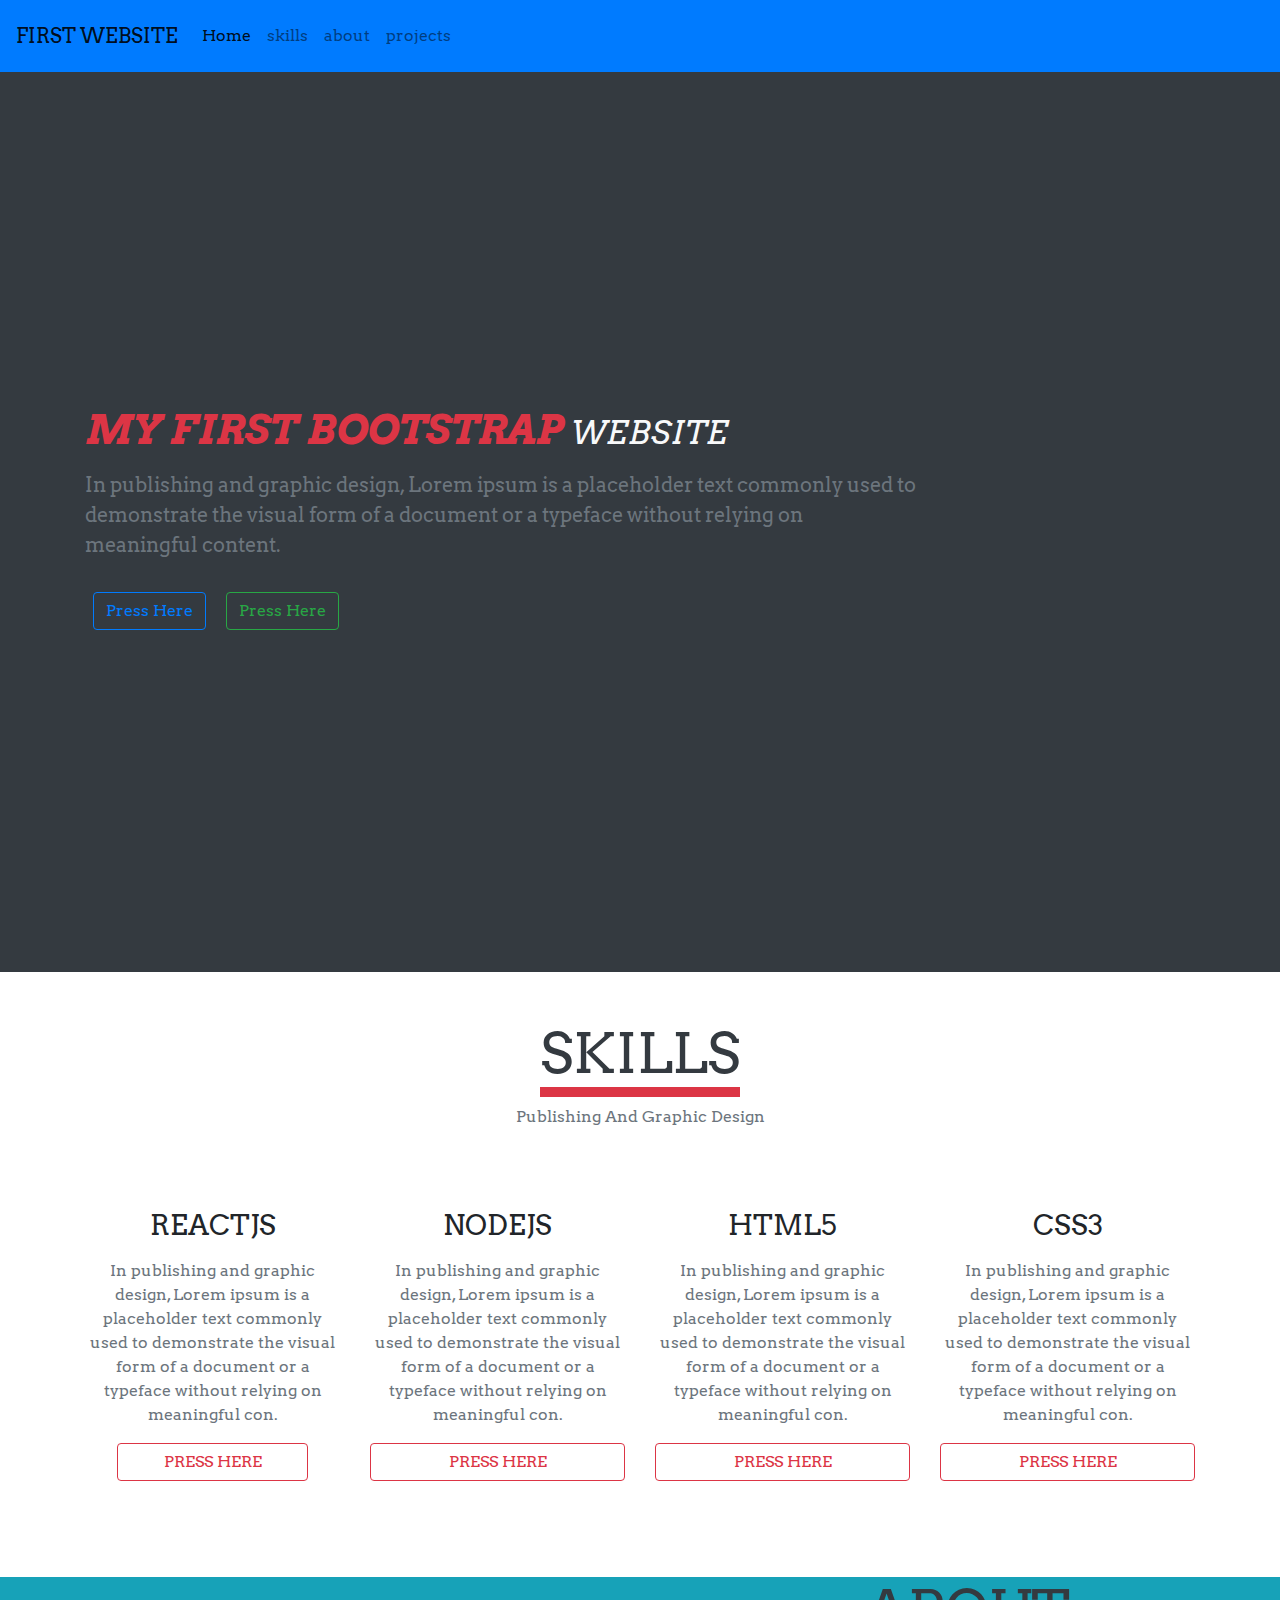
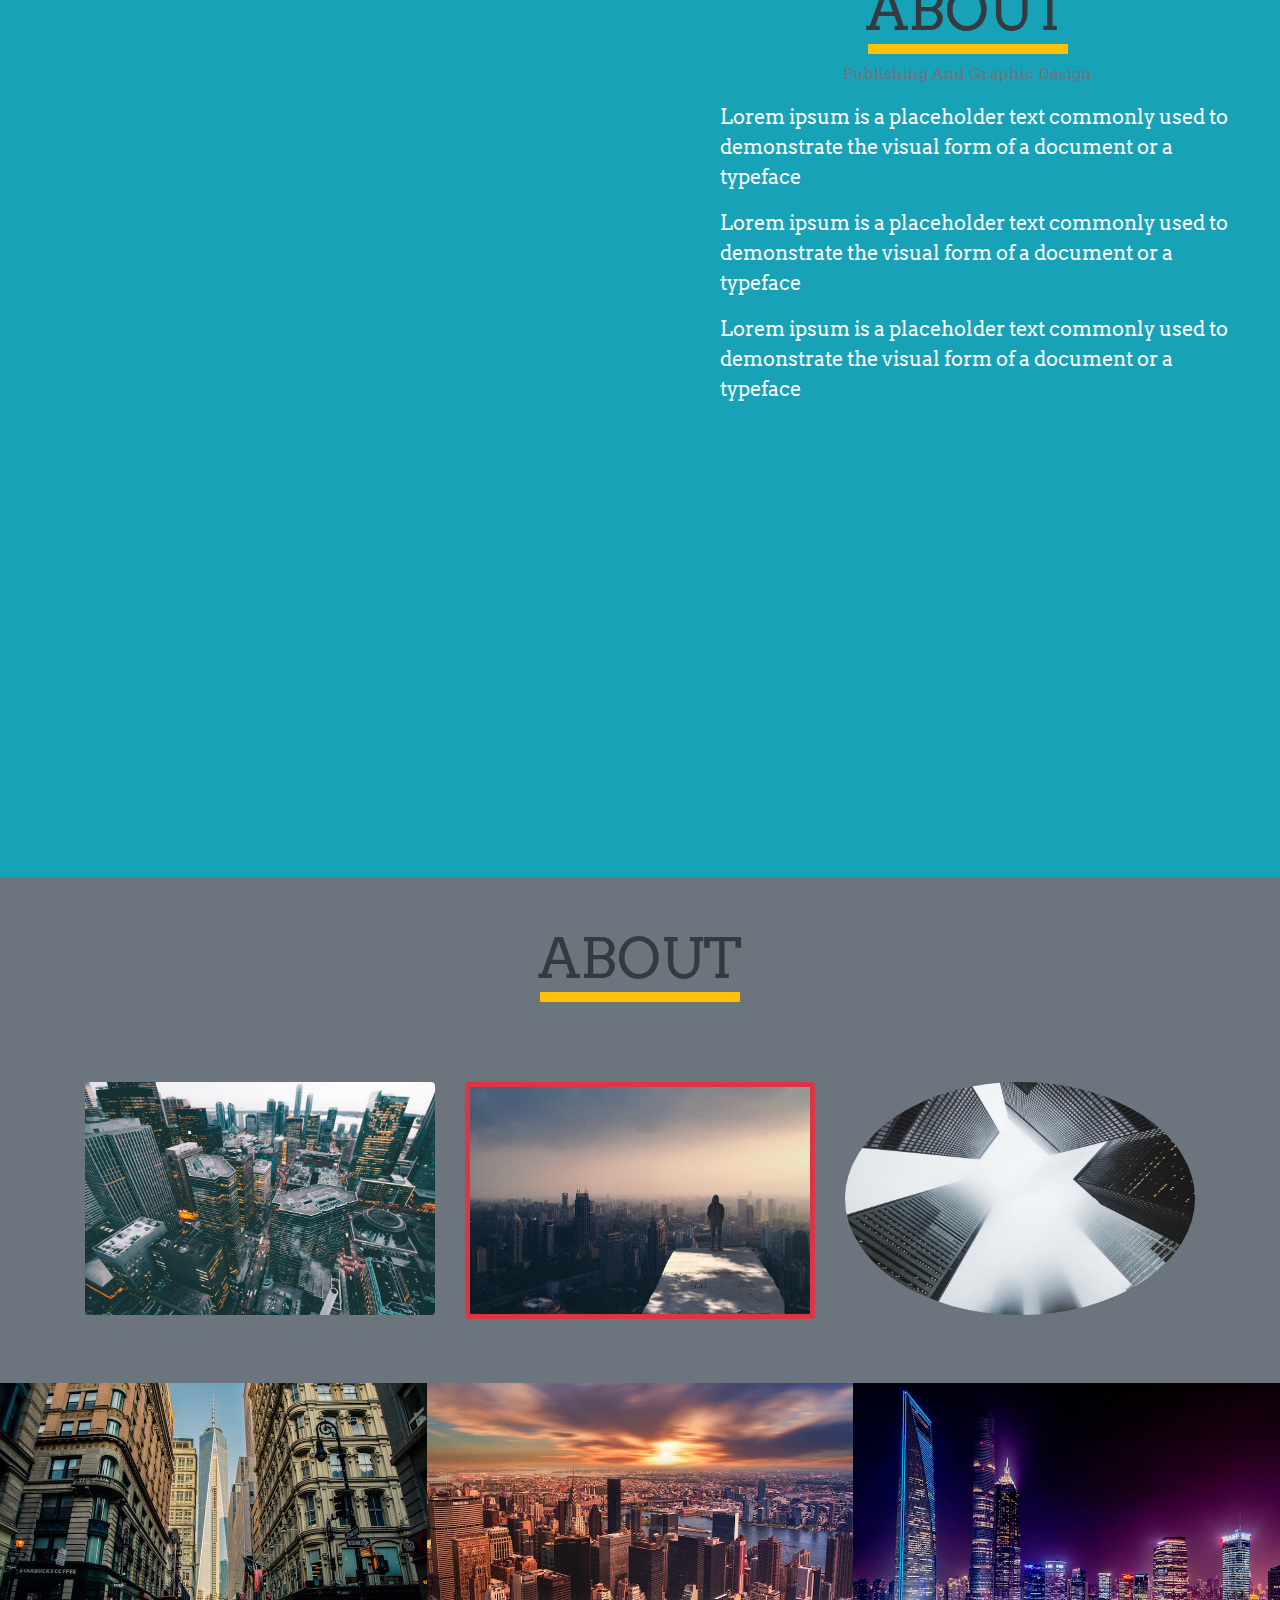
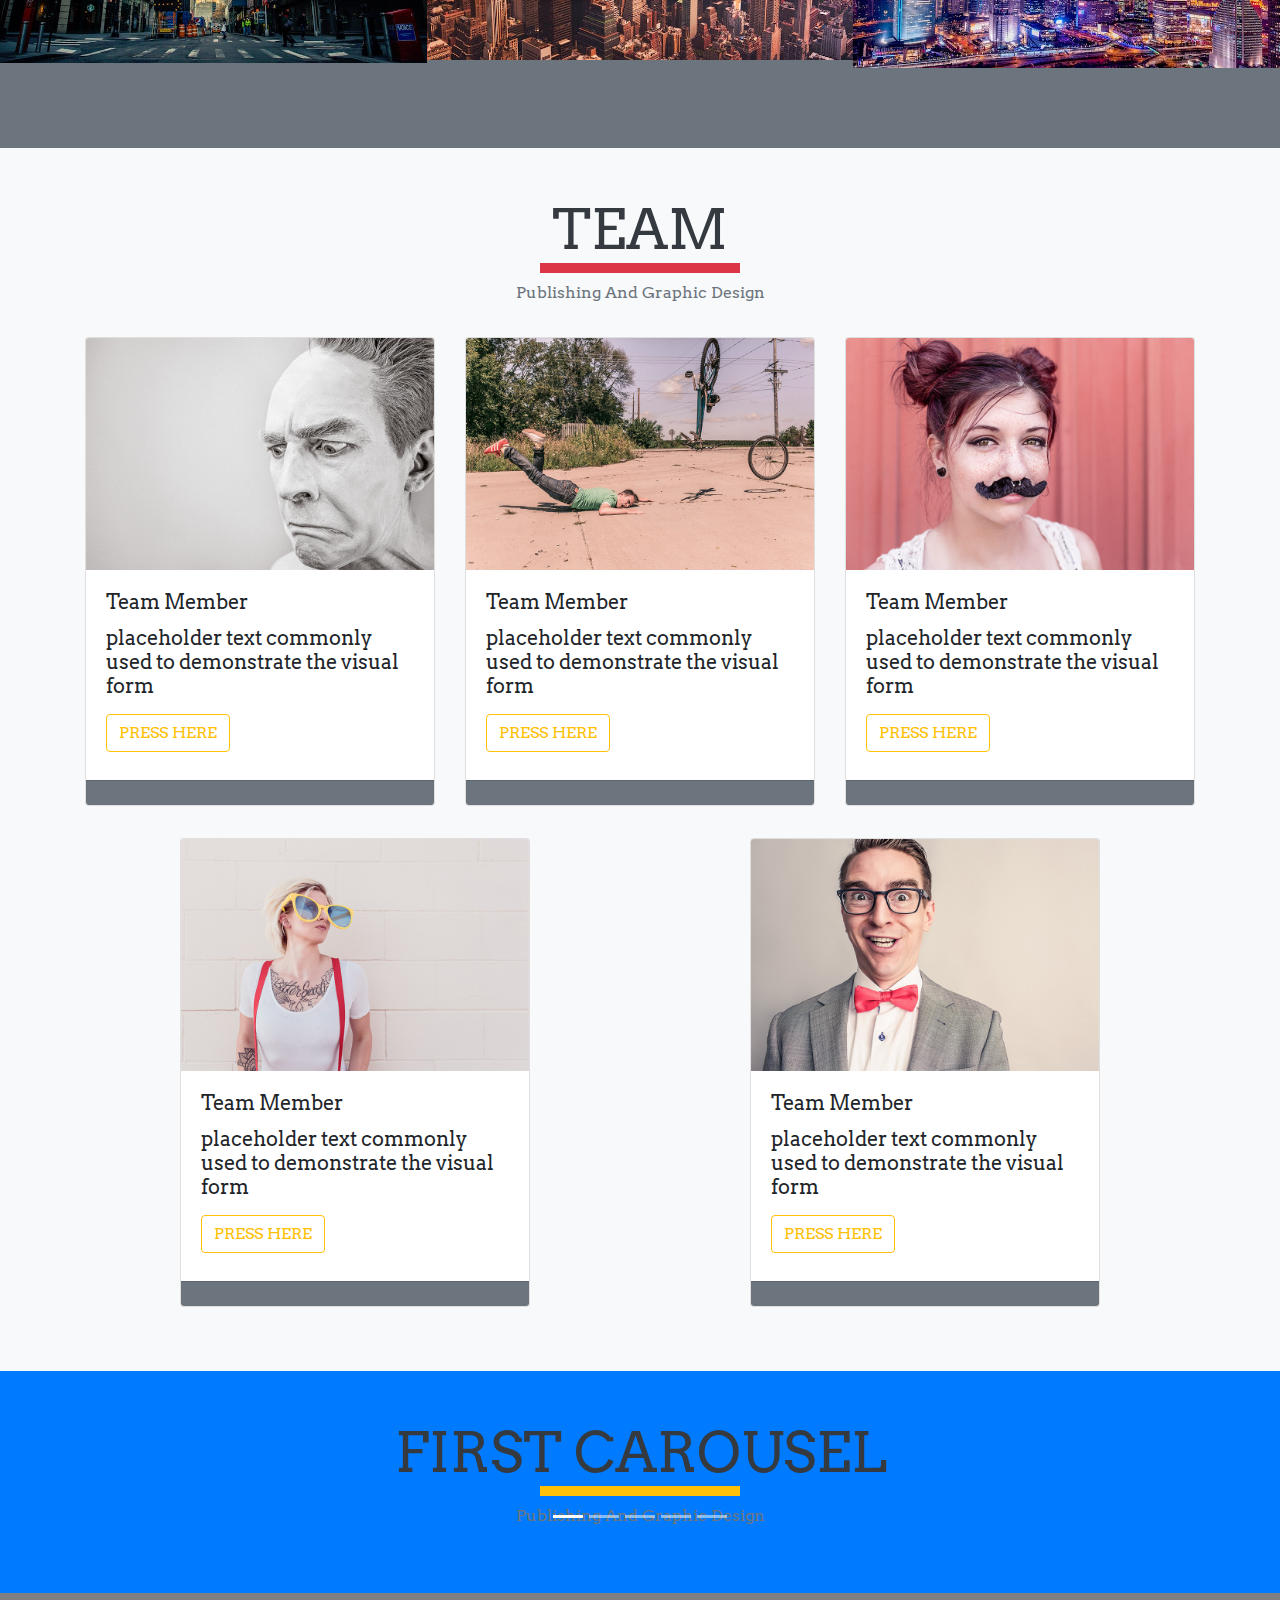
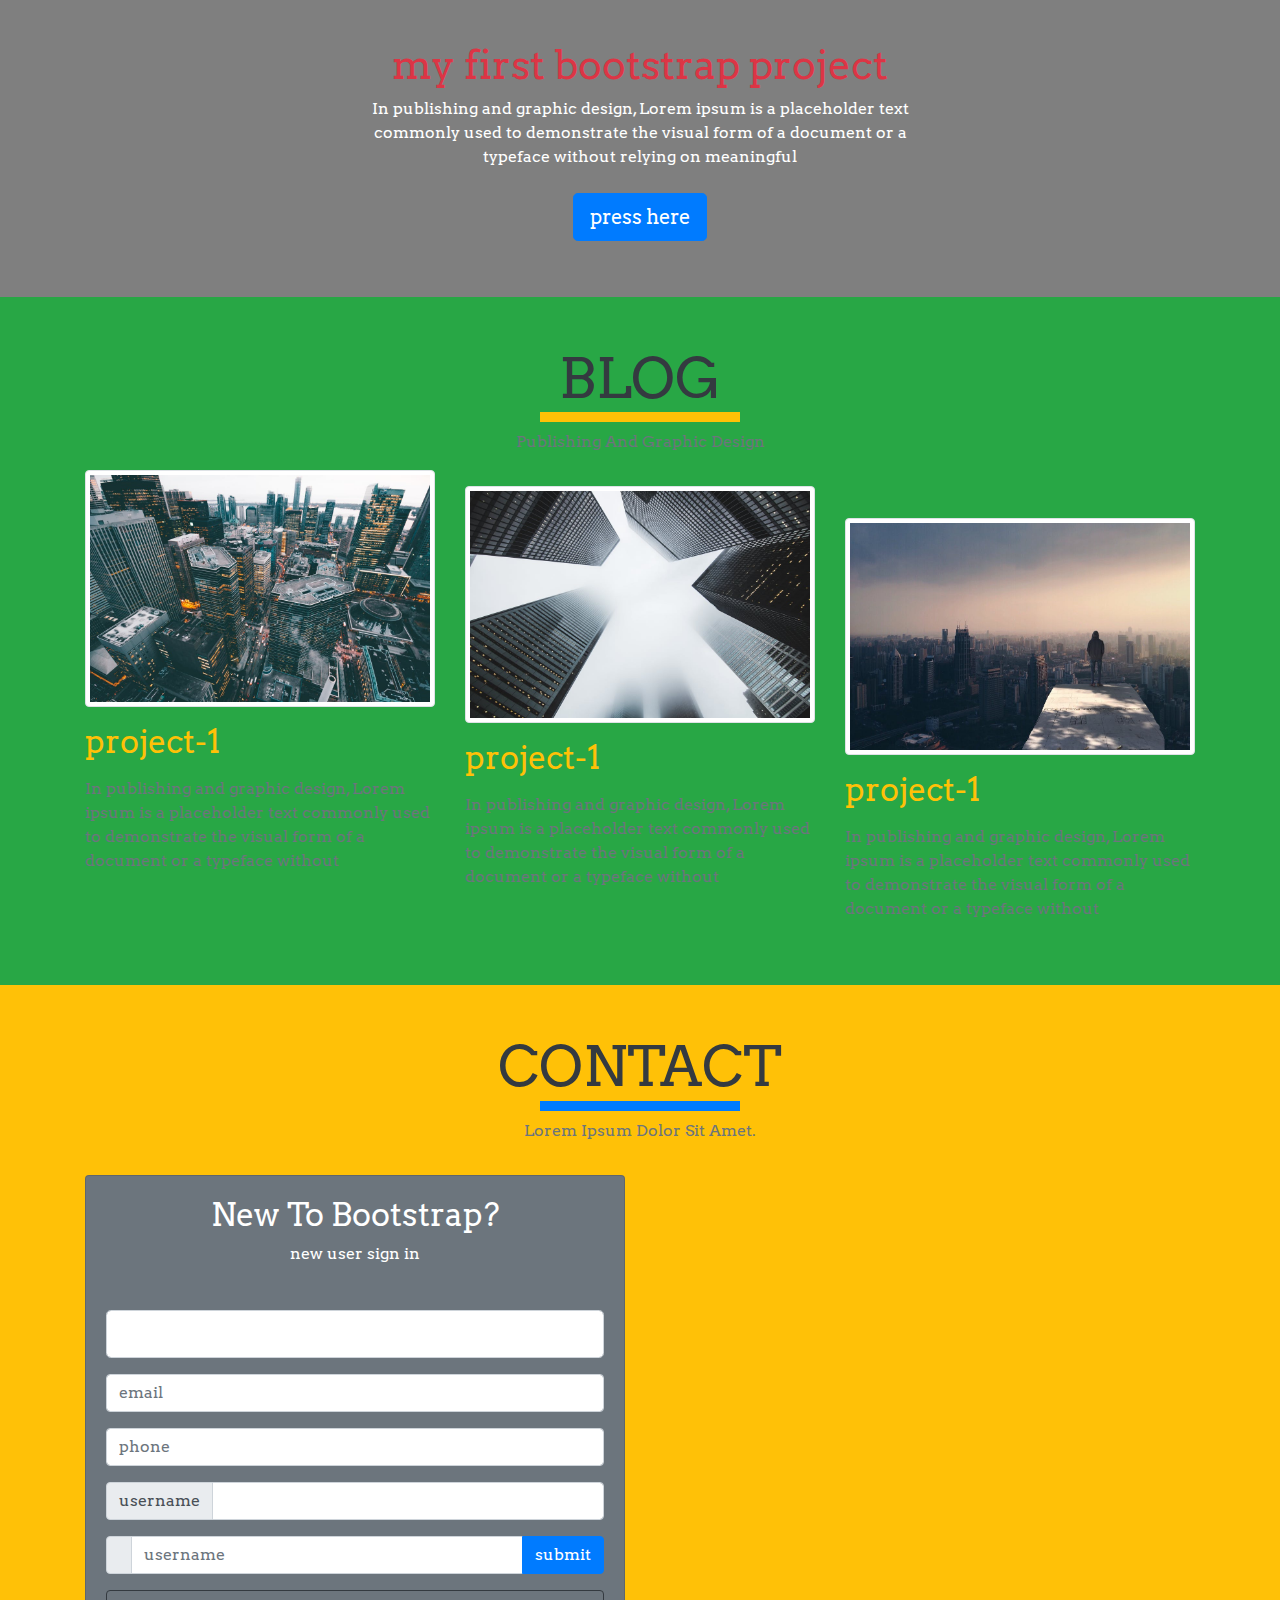
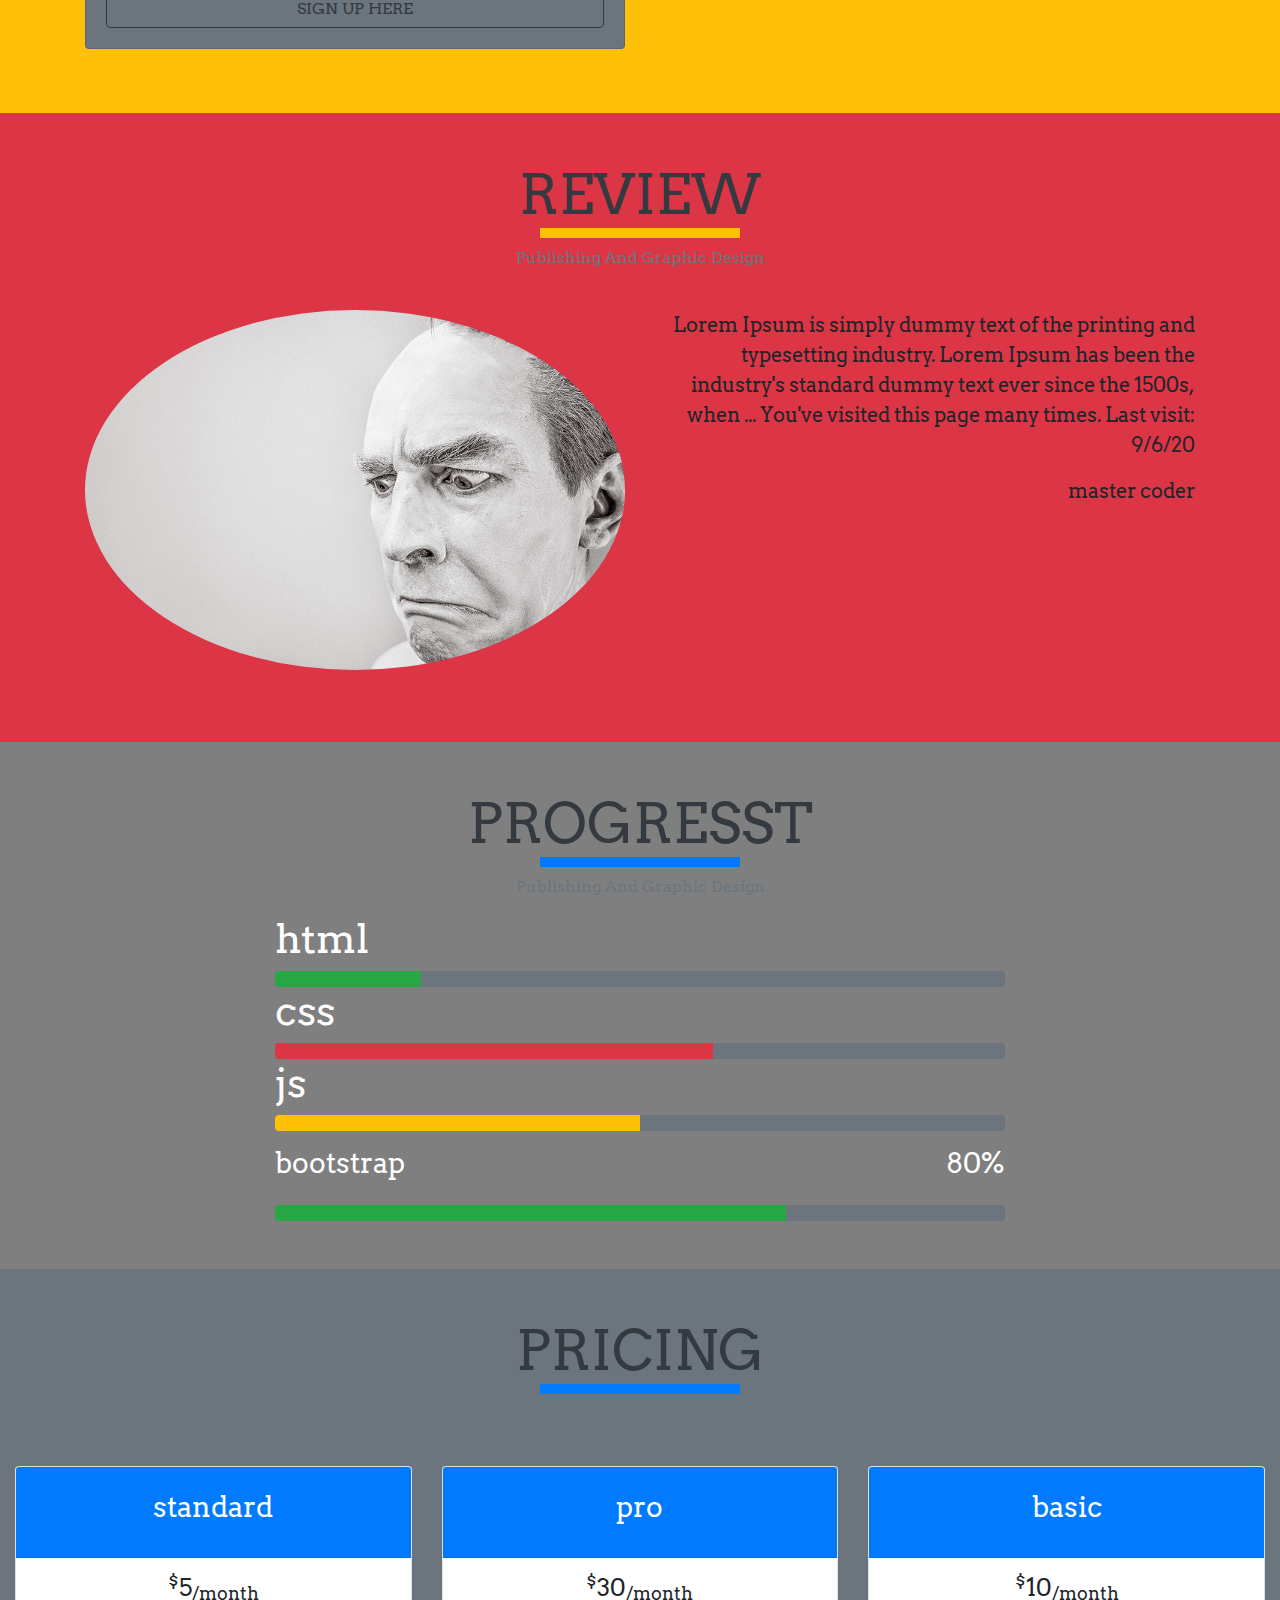
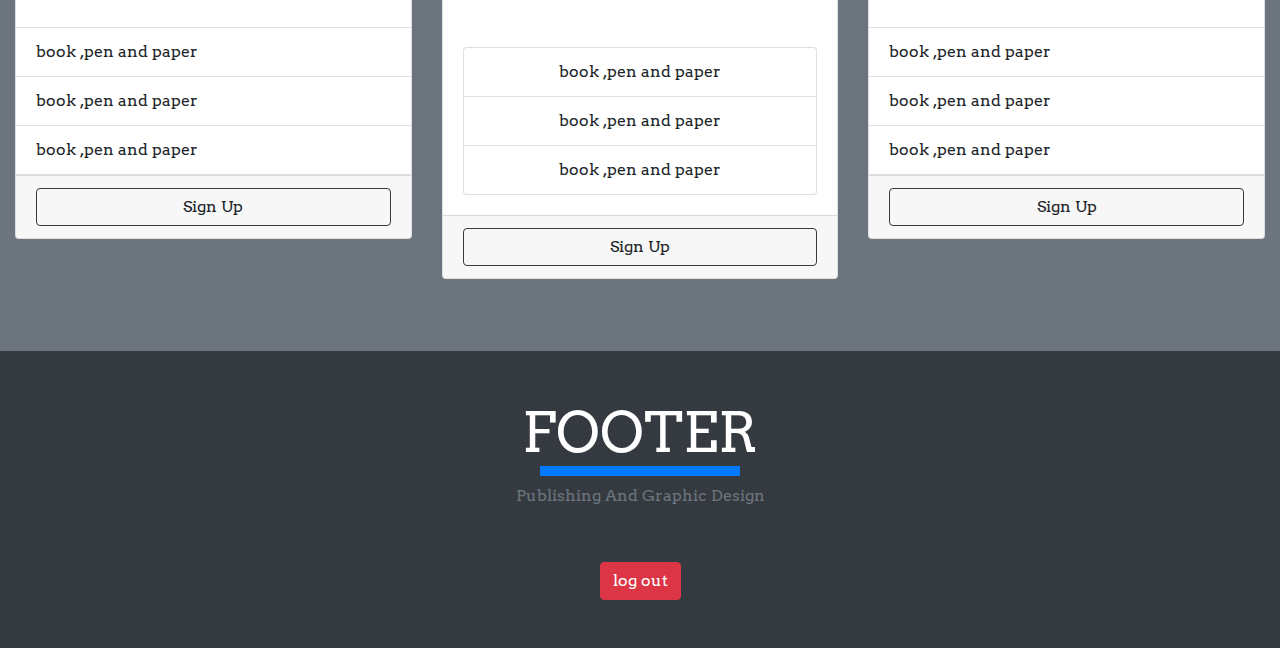
<file: index.html>
<!DOCTYPE html>
<html class="no-js">
<head>
    <meta charset="utf-8">
    <meta http-equiv="X-UA-Compatible" content="IE=edge">
    <title>First bootstrap project</title>
    <meta name="description" content="">
    <meta name="viewport" content="width=device-width, initial-scale=1">

    <!-- Importing fonts -->
    <link href="https://fonts.googleapis.com/css2?family=Arvo:wght@700&display=swap" rel="stylesheet">
    <!-- importing font awesome-->
    <link rel="stylesheet" href="https://pro.fontawesome.com/releases/v5.10.0/css/all.css" integrity="sha384-AYmEC3Yw5cVb3ZcuHtOA93w35dYTsvhLPVnYs9eStHfGJvOvKxVfELGroGkvsg+p" crossorigin="anonymous"/> 

    <!-- Importing CSSs -->
    <link rel="stylesheet" href="plugins/bootstrap/bootstrap.min.css">
    <link rel="stylesheet" href="plugins/owl-carousel/owl.carousel.css">
    <link rel="stylesheet" href="plugins/magnific-popup/magnific-popup.css">
    <link rel="stylesheet" href="css/style.css">
  </head>
 <body> 
   <!--navbar-->
   <nav class="navbar py-3 navbar-light bg-primary navbar-expand-sm">
     <!--logo-->
     <a href="#" class="navbar-brand text-uppercase font-itelic">first website</a>
     <button class="navbar-toggler" data-toggle="collapse" data-target="#navbarLinks" type="button">
       <span class="navbar-toggler-icon"></span>
     </button>
     <div class="collapse navbar-collapse" id="navbarLinks">
       <ul class="navbar-nav">
         <li class="nav-item active"><a href="#header" class="nav-link">Home</a></li>
         <li class="nav-item"><a href="#skills" class="nav-link">skills</a></li>
         <li class="nav-item"><a href="#about" class="nav-link">about</a></li>
         <li class="nav-item"><a href="#projects" class="nav-link">projects</a></li>
       </ul>
     </div>

   </nav>
   <!--navbar-->

   <header class="bg-dark" id="header">
     <div class="container">
       <div class="row height align-items-center">
         <div class="col">
           <h1 class="text-danger text-uppercase font-weight-bold font-italic">
             <strong>my first bootstrap</strong>
             <small class="text-light">website</small>
            </h1>
            <p class="text-muted lead py-2 w-75">
              In publishing and graphic design, Lorem ipsum is a placeholder text commonly used to demonstrate the visual form of a document or a typeface without relying on meaningful content.
            </p>
            <a href="#" class="btn btn-outline-primary btn-large m-2 text-capitalize">press here</a>
            <a href="#" class="btn btn-outline-success btn-large m-2 text-capitalize">press here</a>
         </div>
       </div>
     </div>
   </header>
   <!--end of header-->
   
  <!--skills section-->
  <section id="skills" class="py-5 bg-white">
   <div class="container">
     <!--title -->
     <div class="row">
       <div class="col text-center" >
         <h1 class="display-4 text-uppercase text-dark mb-0">
           <strong>skills</strong>
         </h1>
         <div class="title-underline bg-danger"></div>
         <p class="mt-2 text-capitalize text-muted">
           publishing and graphic design</p>
       </div>
     </div>
  <!--end of title-->

  <div class="row">
    <!--single col-->
    <div class="col-md-6 col-lg-3 text-center my-5">
      <i class="fab fa-react fa-3x text-danger "></i>
      <h3 class ="text-uppercase my-3">reactjs</h3>
      <p class="text-muted">In publishing and graphic design, Lorem ipsum is a placeholder text commonly used to demonstrate the visual form of a document or a typeface without relying on meaningful con.</p>
      <a  href="#" class="btn btn-outline-danger w-75 text-uppercase">press here</a>
    </div>
     <!-- end single col-->
     <!--single col-->
    <div class="col-md-6 col-lg-3 text-center my-5">
      <i class="fab fa-node-js fa-3x text-danger "></i>
      <h3 class ="text-uppercase my-3">nodejs</h3>
      <p class="text-muted">In publishing and graphic design, Lorem ipsum is a placeholder text commonly used to demonstrate the visual form of a document or a typeface without relying on meaningful con.</p>
      <a  href="#" class="btn btn-outline-danger btn-block text-uppercase">press here</a>
    </div>
     <!-- end single col-->
     <!--single col-->
    <div class="col-md-6 col-lg-3 text-center my-5">
      <i class="fab fa-html5 fa-3x text-danger "></i>
      <h3 class ="text-uppercase my-3">html5</h3>
      <p class="text-muted">In publishing and graphic design, Lorem ipsum is a placeholder text commonly used to demonstrate the visual form of a document or a typeface without relying on meaningful con.</p>
      <a  href="#" class="btn btn-outline-danger btn-block text-uppercase">press here</a>
    </div>
     <!-- end single col-->
     <!--single col-->
    <div class="col-md-6 col-lg-3 text-center my-5">
      <i class="fab fa-css3 fa-3x text-danger "></i>
      <h3 class ="text-uppercase my-3">css3</h3>
      <p class="text-muted">In publishing and graphic design, Lorem ipsum is a placeholder text commonly used to demonstrate the visual form of a document or a typeface without relying on meaningful con.</p>
      <a  href="#" class="btn btn-outline-danger btn-block text-uppercase">press here</a>
    </div>
     <!-- end single col-->
  </div>
     </div> 
  </section>
  <!--end skills section-->
  <!--about section -->
  <section id="about" class="bg-info">
    <div class="conatiner-fluid">
      <div class="row">
        <!--about img col -->
        <div class="col-md-6 about-picture height-80 d-flex align-items-center justify-content-center">

        </div>


        <!--about text col -->
        <div class="col-md-6 about-text height-80 px-5 ">
          <div class="about-text-center">
             <!--title -->
          <div class="row">
            <div class="col text-center" >
             <h1 class="display-4 text-uppercase text-dark mb-0">
             <strong>about</strong>
             </h1>
            <div class="title-underline bg-warning"></div>
            <p class="mt-2 text-capitalize text-muted">
           publishing and graphic design</p>
       </div>
     </div>
  <!--end of title-->
  <!--single item-->
   <div class="checkbox-item d-flex">
     <i class="fas fa-check fa-3x p-2   mr-3 align-self-center"></i>
     <p class="text-light lead ">Lorem ipsum is a placeholder text commonly used to demonstrate the visual form of a document or a typeface </p>
   </div>
    <!--end of single item-->
    <!--single item-->
   <div class="checkbox-item d-flex">
     <i class="fas fa-check fa-3x p-2   mr-3 align-self-center"></i>
     <p class="text-light lead ">Lorem ipsum is a placeholder text commonly used to demonstrate the visual form of a document or a typeface </p>
   </div>
    <!--end of single item-->
    <!--single item-->
   <div class="checkbox-item d-flex">
     <i class="fas fa-check fa-3x p-2   mr-3 align-self-center"></i>
     <p class="text-light lead ">Lorem ipsum is a placeholder text commonly used to demonstrate the visual form of a document or a typeface </p>
   </div>
    <!--end of single item-->
          
          </div>

        </div>
      </div>
    </div>
  </section>
  <!--end of about section -->

  <!--project section-->
  <section id="projects" class="py-5 bg-secondary">
    <div class="container">
      <!--title -->
          <div class="row">
            <div class="col text-center" >
             <h1 class="display-4 text-uppercase text-dark mb-0">
             <strong>about</strong>
             </h1>
            <div class="title-underline bg-warning"></div>
            <p class="mt-2 text-capitalize text-muted">
           publishing and graphic design</p>
       </div>
      </div>
    <!--end of title-->
    <div class="row py-3">
      <!--single image-->
      <div class="col-sm-6 col-md-4 my-3">
        <img src="img/projects-1.jpeg" class="img-fluid rounded" alt="pic" >       
      </div>
      <!--end of single image-->
       <!--single image-->
      <div class="col-sm-6 col-md-4 my-3">
        <img src="img/projects-2.jpeg" class="img-fluid img-thumbnail bg-danger border-danger" alt="pic" >       
      </div>
      <!--end of single image-->
       <!--single image-->
      <div class="col-sm-6 col-md-4 my-3 mx-auto">
        <img src="img/projects-3.jpeg" class="img-fluid rounded-circle" alt="pic" >       
      </div>
      <!--end of single image-->
    </div>
    </div>
    <div class="row py-3 no-gutters">
      <!--single image-->
      <div class="col-sm-6 col-md-4 my-3">
        <img src="img/projects-4.jpeg" class="img-fluid " alt="pic" >       
      </div>
      <!--end of single image-->
       <!--single image-->
      <div class="col-sm-6 col-md-4 my-3">
        <img src="img/projects-5.jpeg" class="img-fluid" alt="pic" >       
      </div>
      <!--end of single image-->
       <!--single image-->
      <div class="col-sm-6 col-md-4 my-3 mx-auto">
        <img src="img/projects-6.jpeg" class="img-fluid " alt="pic" >       
      </div>
      <!--end of single image-->
    </div>
    </div>
</section>
  <!--end of project section-->


  <!--team section-->
  <section id="team" class="py-5 bg-light" >
    <div class="container">
      <!--title -->
          <div class="row">
            <div class="col text-center" >
             <h1 class="display-4 text-uppercase text-dark mb-0">
             <strong>team</strong>
             </h1>
            <div class="title-underline bg-danger"></div>
            <p class="mt-2 text-capitalize text-muted">
           publishing and graphic design</p>
       </div>
     </div>
  <!--end of title-->
  <div class="row">
    <!--team member-->
    <div class="col-md-6 col-lg-4 my-3">
      <div class="card">
        <img src="./img/team-1.jpg" class="card-img-top" alt="memebr">
        <div class="card-body">
          <h5 class="card-title text-capitalize" >team member<h5>
            <p class="card-text">placeholder text commonly used to demonstrate the visual form</p>
            <a href="#" class="btn btn-outline-warning text-uppercase ">press here</a>
        </div>
        <div class="card-footer bg-secondary d-flex justify-content-around">
          <a href="#"><i class="fab fa-facebook fa-2x text-dark "></i></a>
          <a href="#"><i class="fab fa-instagram fa-2x text-dark "></i></a>
          <a href=""><i class="fab fa-linkedin fa-2x text-dark "></i></a> 
           <a href=""><i class="fab fa-google fa-2x text-dark "></i></a> 
        </div>
      </div>
    </div>
    <!--end of team member-->
    <!--team member-->
    <div class="col-md-6 col-lg-4 my-3">
      <div class="card">
        <img src="./img/team-2.jpg" class="card-img-top" alt="memebr">
        <div class="card-body">
          <h5 class="card-title text-capitalize" >team member<h5>
            <p class="card-text">placeholder text commonly used to demonstrate the visual form</p>
            <a href="#" class="btn btn-outline-warning text-uppercase ">press here</a>
        </div>
        <div class="card-footer bg-secondary d-flex justify-content-start">
          <a href="#"><i class="fab fa-facebook fa-2x text-dark "></i></a>
          <a href="#"><i class="fab fa-instagram fa-2x text-dark "></i></a>
          <a href=""><i class="fab fa-linkedin fa-2x text-dark "></i></a> 
           <a href=""><i class="fab fa-google fa-2x text-dark "></i></a> 
        </div>
      </div>
    </div>
    <!--end of team member-->
    <!--team member-->
    <div class="col-md-6 col-lg-4 my-3">
      <div class="card">
        <img src="./img/team-3.jpg" class="card-img-top" alt="memebr">
        <div class="card-body">
          <h5 class="card-title text-capitalize" >team member<h5>
            <p class="card-text">placeholder text commonly used to demonstrate the visual form</p>
            <a href="#" class="btn btn-outline-warning text-uppercase ">press here</a>
        </div>
        <div class="card-footer bg-secondary d-flex justify-content-end">
          <a href="#"><i class="fab fa-facebook fa-2x text-dark "></i></a>
          <a href="#"><i class="fab fa-instagram fa-2x text-dark "></i></a>
          <a href=""><i class="fab fa-linkedin fa-2x text-dark "></i></a> 
           <a href=""><i class="fab fa-google fa-2x text-dark "></i></a> 
        </div>
      </div>
    </div>
    <!--end of team member-->
    <!--team member-->
    <div class="col-md-6 col-lg-4 my-3 mx-auto">
      <div class="card">
        <img src="./img/team-4.jpg" class="card-img-top" alt="memebr">
        <div class="card-body">
          <h5 class="card-title text-capitalize" >team member<h5>
            <p class="card-text">placeholder text commonly used to demonstrate the visual form</p>
            <a href="#" class="btn btn-outline-warning text-uppercase ">press here</a>
        </div>
        <div class="card-footer bg-secondary d-flex justify-content-center">
          <a href="#"><i class="fab fa-facebook fa-2x text-dark "></i></a>
          <a href="#"><i class="fab fa-instagram fa-2x text-dark "></i></a>
          <a href=""><i class="fab fa-linkedin fa-2x text-dark "></i></a> 
           <a href=""><i class="fab fa-google fa-2x text-dark "></i></a> 
        </div>
      </div>
    </div>
    <!--end of team member-->
    <!--team member-->
    <div class="col-md-6 col-lg-4 my-3 mx-auto">
      <div class="card">
        <img src="./img/team-5.jpg" class="card-img-top" alt="memebr">
        <div class="card-body">
          <h5 class="card-title text-capitalize" >team member<h5>
            <p class="card-text">placeholder text commonly used to demonstrate the visual form</p>
            <a href="#" class="btn btn-outline-warning text-uppercase ">press here</a>
        </div>
        <div class="card-footer bg-secondary d-flex justify-content-between">
          <a href="#"><i class="fab fa-facebook fa-2x text-dark "></i></a>
          <a href="#"><i class="fab fa-instagram fa-2x text-dark "></i></a>
          <a href=""><i class="fab fa-linkedin fa-2x text-dark "></i></a> 
           <a href=""><i class="fab fa-google fa-2x text-dark "></i></a> 
        </div>
      </div>
    </div>
    <!--end of team member-->
  </div>
    </div>
  </section>
  <!-- end of team section-->
   <!-- carousel-->
   <section id="carousel" class="py-5 bg-primary">
     <div class="container">
       <!--title -->
          <div class="row">
            <div class="col text-center" >
             <h1 class="display-4 text-uppercase text-dark mb-0">
             <strong>first carousel</strong>
             </h1>
            <div class="title-underline bg-warning"></div>
            <p class="mt-2 text-capitalize text-muted">
           publishing and graphic design</p>
        </div>
     </div>
  <!--end of title-->
  <div class="col-md-8 mx-auto text-center">
    <div id="example" class="carousel slide" data-ride="carousel">
      <!--indicators-->
      <ul class="carousel-indicators">
        <li data-target="#example" data-slide-to='0' class="active"></li>
        <li data-target="#example" data-slide-to='1'></li>
        <li data-target="#example" data-slide-to='2'></li>
        <li data-target="#example" data-slide-to='3'></li>
        <li data-target="#example" data-slide-to='4'></li>
      </ul>
      <!--images-->
      <div class="carousel-innner active">
        <div class="carousel-item">
          <img src="./img/projects-1.jpeg " class="d-block w-100" alt="project" >
        </div>
        <div class="carousel-item">
          <img src="./img/projects-2.jpeg" class="d-block w-100" alt="project" >
        </div>
        <div class="carousel-item">
          <img src="./img/projects-3.jpeg" class="d-block w-100" alt="project" >
        </div>
        <div class="carousel-item">
          <img src="./img/projects-4.jpeg" class="d-block w-100" alt="project" >
        </div>
      </div>
      <!--end of images-->
    </div>
  </div>
     </div>
   </section>
  <!-- end of carousel-->
  <!-- filer section-->
  <section class="py-5 " id="filer">
    <div class="container ">
      <div class="row ">
        <div class="col-md-6 mx-auto text-center">
          <h1 class="text-danger">my first bootstrap project</h1>
          <p class="text-white">In publishing and graphic design, Lorem ipsum is a placeholder text commonly used to demonstrate the visual form of a document or a typeface without relying on meaningful </p>
          <a href="#" class="btn btn-lg btn-primary m-2">press here</a>
        </div>
      </div>
    </div>
  </section>
  <!-- end of filer section-->

  <!-- blog section-->
  <section class="py-5 bg-success" id="blok">
    <div class="container">
       <!--title -->
          <div class="row">
            <div class="col text-center" >
             <h1 class="display-4 text-uppercase text-dark mb-0">
             <strong>blog</strong>
             </h1>
            <div class="title-underline bg-warning"></div>
            <p class="mt-2 text-capitalize text-muted">
           publishing and graphic design</p>
       </div>
     </div>
  <!--end of title--> 
  <div class="row">
    <div class="col-md-4">
      <img src="img/projects-1.jpeg " class="img-fluid img-thumbnail " alt="blog">
      <h2 class="my-3 text-warning">project-1</h2>
      <p class="text-muted">In publishing and graphic design, Lorem ipsum is a placeholder text commonly used to demonstrate the visual form of a document or a typeface without</p>
    </div>
    <div class="col-md-4 mt-3">
      <img src="img/projects-3.jpeg " class="img-fluid img-thumbnail " alt="blog">
      <h2 class="my-3 text-warning">project-1</h2>
      <p class="text-muted">In publishing and graphic design, Lorem ipsum is a placeholder text commonly used to demonstrate the visual form of a document or a typeface without</p>
    </div>
    <div class="col-md-4 mt-5">
      <img src="img/projects-2.jpeg " class="img-fluid img-thumbnail " alt="blog">
      <h2 class="my-3 text-warning">project-1</h2>
      <p class="text-muted">In publishing and graphic design, Lorem ipsum is a placeholder text commonly used to demonstrate the visual form of a document or a typeface without</p>
    </div>

  </div>
      
    </div>

  </section>
  <!-- end of blog section-->

   <!-- contact section -->
  <section id="contact" class="py-5 bg-warning">
    <div class="container">
      <!--section-title -->
      <div class="row">
        <div class="col text-center">
          <h1 class="display-4 text-uppercase text-dark mb-0">
            <strong>contact</strong>
          </h1>
          <div class="title-underline bg-primary"></div>
          <p class="mt-2 text-capitalize text-muted">Lorem ipsum dolor sit amet.</p>
        </div>

      </div>
      <!-- end of section-title -->
      <div class="row">
        <div class="col-md-6 my-3">
          <div class="card card-body bg-secondary">
            <!-- title -->
            <div class="card-title text-center text-white">
              <h2 class="text-capitalize">new to bootstrap?</h2>
              <p>new user sign in</p>
            </div>
            <!-- end of title -->
            <form>
              <!-- simple form -->
              <div class="form-group mt-3">
                <input type="text" class="form-control form-control-lg" id="name">
              </div>
              <!-- email -->
              <div class="form-group mt-3">
                <input type="email" class="form-control" id="email" placeholder="email">
              </div>
              <!-- phone -->
              <div class="form-group mt-3">
                <input type="tel" class="form-control" placeholder="phone" id="phone">
              </div>
              <!-- input group -->
              <div class="input-group my-3">
                <div class="input-group-prepend">
                  <span class="input-group-text">username</span>
                </div>
                <input type="text" class="form-control" id="group-username">
              </div>
              <!-- font-awesome -->
              <div class="input-group my-3">
                <!-- prepend -->
                <div class="input-group-prepend">
                  <span class="input-group-text">
                    <i class="fas fa-user"></i>
                  </span>
                </div>
                <!-- end prepend -->
                <input type="text" class="form-control" id="group-username-1" placeholder="username">
                <!-- append -->
                <div class="input-group-append">
                  <button type="button" class="btn btn-primary">submit</button>
                </div>
              </div>
              <button type="submit" class="btn btn-outline-dark btn-block text-uppercase">Sign up here</button>
            </form>
          </div>
        </div>
        <!-- google maps -->
        <div class="col-md-6 my-3">
          <div class="embed-responsive embed-responsive-4by3">
            <iframe src="https://www.google.com/maps/embed?pb=!1m18!1m12!1m3!1d57889.63745485557!2d86.18890196909739!3d24.928583295289638!2m3!1f0!2f0!3f0!3m2!1i1024!2i768!4f13.1!3m3!1m2!1s0x39f22a4bc2a74a23%3A0x90f485e4c6d0eff1!2sJamui%2C%20Bihar!5e0!3m2!1sen!2sin!4v1591884966918!5m2!1sen!2sin" width="600" height="450" frameborder="0" style="border:0;" allowfullscreen="" aria-hidden="false" tabindex="0"></iframe>
          </div>
        </div>
      </div>
    </div>
  </section>
  <!-- end of contact section -->

  <!-- rewiew section -->
  <div class="py-5 bg-danger" id="review">
    <div class="container ">
      <!--title -->
          <div class="row">
            <div class="col text-center" >
             <h1 class="display-4 text-uppercase text-dark mb-0">
             <strong>review</strong>
             </h1>
            <div class="title-underline bg-warning"></div>
            <p class="mt-2 text-capitalize text-muted">
           publishing and graphic design</p>
       </div>
     </div>
  <!--end of title-->
  <div class="row">
    <div class="col-md-6 my-4">
      <img src="img/team-1.jpg" class="img-fluid rounded-circle d-none d-md-block">
    </div>
    <div class="col-md-6 my-4">
      <blockquote class="blockquote text-right">
        <p>
          <i class="fas fa-quote-left fa-2x mr-3"></i>
          Lorem Ipsum is simply dummy text of the printing and typesetting industry. Lorem Ipsum has been the industry's standard dummy text ever since the 1500s, when ...
          You've visited this page many times. Last visit: 9/6/20
          </p>
          <footer class="blackquote-footer text-right">master coder</footer>
      </blockquote>
    </div>


  </div>

    </div>
  </div>
  <!-- end of rewiew section -->

  <!-- progess section -->
   <section class="py-5 " id="progress">
     <div class="container">
       <!--title -->
          <div class="row">
            <div class="col text-center" >
             <h1 class="display-4 text-uppercase text-dark mb-0">
             <strong>Progresst</strong>
             </h1>
            <div class="title-underline bg-primary"></div>
            <p class="mt-2 text-capitalize text-muted">
           publishing and graphic design</p>
       </div>
     </div>
  <!--end of title-->
  <div class="row ">
    <div class="col-md-8 mx-auto">
      <!--progress bar single-->
      <h1 class="text-white">html</h1>
      <div class="progress bg-secondary">
        <div class="progress-bar bg-success" style="width: 20%"></div>
      </div>
      <h1 class="text-white">css</h1>
      <div class="progress bg-secondary">
        <div class="progress-bar bg-danger" style="width: 60%"></div>
      </div>
      <h1 class="text-white">js</h1>
      <div class="progress bg-secondary">
        <div class="progress-bar bg-warning" style="width: 50%"></div>
      </div>

       <!--d-flex-->
      <div class="prog my-3 text-white d-flex justify-content-between">
        <h3>bootstrap</h3>
         <h3>80%</h3>
      </div>



      <div class="progress bg-secondary">
        <div class="progress-bar bg-success" style="width: 70%"></div>
      </div>
    </div>
  </div>
     </div>
   </section>
  <!-- end of progess section -->

  <!-- pricing  section -->
  <section class="py-5 bg-secondary">
    <div class="container-fluid">
      <!--title -->
          <div class="row">
            <div class="col text-center" >
             <h1 class="display-4 text-uppercase text-dark mb-0">
             <strong>pricing</strong>
             </h1>
            <div class="title-underline bg-primary"></div>
            <p class="mt-2 text-capitalize text-white text-muted">
           publishing and graphic design</p>
       </div>
     </div>
  <!--end of title-->
  <div class="row">
     <!-- card  -->
    <div class="col-md-4 my-4">
      <div class="card">
        <!--card header-->
        <div class="card-header bg-primary text-white text-upercase text-center py-4">
          <h3>standard</h3>
        </div>
        <!--card title-->
        <div class="card-title text-center my-3">
          <h4>
            <sup>$</sup>5<sub>/month</sub>
          </h4>
        </div>
        <ul class="list-group list-group-flush">
          <li class="list-group-item">book ,pen and paper</li>
          <li class="list-group-item">book ,pen and paper</li>
          <li class="list-group-item">book ,pen and paper</li>
        </ul>
        <!--card footer-->
        <div class="card-footer">
          <a class="btn btn-outline-dark btn-block text-capitalize">sign up</a>
        </div>
      </div>
    </div>
     <!-- end of card -->
      <!-- card  -->
    <div class="col-md-4 my-4">
      <div class="card">
        <!--card header-->
        <div class="card-header bg-primary text-white text-upercase text-center py-4">
          <h3>pro</h3>
        </div>
        <!--card title-->
        <div class="card-title text-center my-3">
          <h4>
            <sup>$</sup>30<sub>/month</sub>
          </h4>
        </div>
        <!--list -->
        <div class="card-body">
          <ul class="list-group text-center">
          <li class="list-group-item">book ,pen and paper</li>
          <li class="list-group-item">book ,pen and paper</li>
          <li class="list-group-item">book ,pen and paper</li>
        </ul>

        </div>
        
        <!--card footer-->
        <div class="card-footer">
          <a class="btn btn-outline-dark btn-block text-capitalize">sign up</a>
        </div>
      </div>
    </div>
     <!-- end of card -->
      <!-- card  -->
    <div class="col-md-4 my-4">
      <div class="card">
        <!--card header-->
        <div class="card-header bg-primary text-white text-upercase text-center py-4">
          <h3>basic</h3>
        </div>
        <!--card title-->
        <div class="card-title text-center my-3">
          <h4>
            <sup>$</sup>10<sub>/month</sub>
          </h4>
        </div>
        <ul class="list-group list-group-flush">
          <li class="list-group-item">book ,pen and paper</li>
          <li class="list-group-item">book ,pen and paper</li>
          <li class="list-group-item">book ,pen and paper</li>
        </ul>
        <!--card footer-->
        <div class="card-footer">
          <a class="btn btn-outline-dark btn-block text-capitalize">sign up</a>
        </div>
      </div>
    </div>
     <!-- end of card -->

  </div>
    </div>
  </section>
  <!-- end of pricing  section -->

  <!-- footer section -->
  <footer class="bg-dark py-5" id="footer">
    <div class="container">
      <!--title -->
          <div class="row">
            <div class="col text-center" >
             <h1 class="display-4 text-uppercase text-white mb-0">
             <strong>footer</strong>
             </h1>
            <div class="title-underline bg-primary"></div>
            <p class="mt-2 text-capitalize text-muted">
           publishing and graphic design</p>
       </div>
     </div>
  <!--end of title-->
  <div class="row">
    <div class="col text-center">
      <a href="#" class="btn">
        <i class="fab fa-facebook fa-3x text-primary m-2"></i>
      </a>
      <a href="#" class="btn">
        <i class="fab fa-twitter fa-3x text-primary m-2"></i>
      </a>
      <a href="#" class="btn">
        <i class="fab fa-linkedin fa-3x text-primary m-2"></i>
      </a>
      <a href="#" class="btn">
        <i class="fab fa-google-plus fa-3x text-primary m-2"></i>
      </a>
      <button type="button" class="btn btn-danger d-block mx-auto " data-toggle ="modal" data-target="#modal">log out</button>
    </div>
  </div>
    </div>
  </footer>

  <!--modal-->
  <div class="modal" id="modal">
    <div class="modal-dialog ">
      <div class="modal-content">
        <!--modal header-->
        <div class="modal-header">
          <h3 class="modal-title">so sorry to see you leave</h3>
          <button type="button" class="close" data-dismiss="modal">&times;</button>
        </div>
        <!--model body-->
        <div class="modal-body">
          <p>this is some of text model body</p>
        </div>
        <!--model footer-->
        <div class="modal-footer">
          <button type="button" class="btn btn-danger" data-dismiss="modal">close</button>
        </div>
      </div>
    </div>
  </div>

  <scriptsrc="https://cdnjs.cloudflare.com/ajax/libs/emmet/2.1.1/emmet.cjs.js"></script>
<script src="./js/jquery-3.3.1.min.js"></script> 
   <script src="./js/bootstrap.bundle.min.js"></script> 
 </body>
</html>
</file>
<file: css/style.css>
body{
  font-family: 'Arvo', serif;
}

.height{
  min-height: 100vh;
}
.title-underline{
  width: 200px;
  height: 10px;
  margin: 0 auto;
}
.height-80{
  min-height:80vh;
}
.about-picture{
  background: url("../img/about-bcg.jpeg")center/cover no-repeat fixed;
  height: 100vh;
 /* background-size:cover;
  background-position: center;
  background-repeat: no-repeat;
  background-attachment: fixed; */
}

#filer , #progress{
  background:linear-gradient(rgba(0,0,0,0.5),rgba(0,0,0,0.5)) ,url("../img/projects-1.jpeg")center/cover no-repeat fixed;

}
</file>
